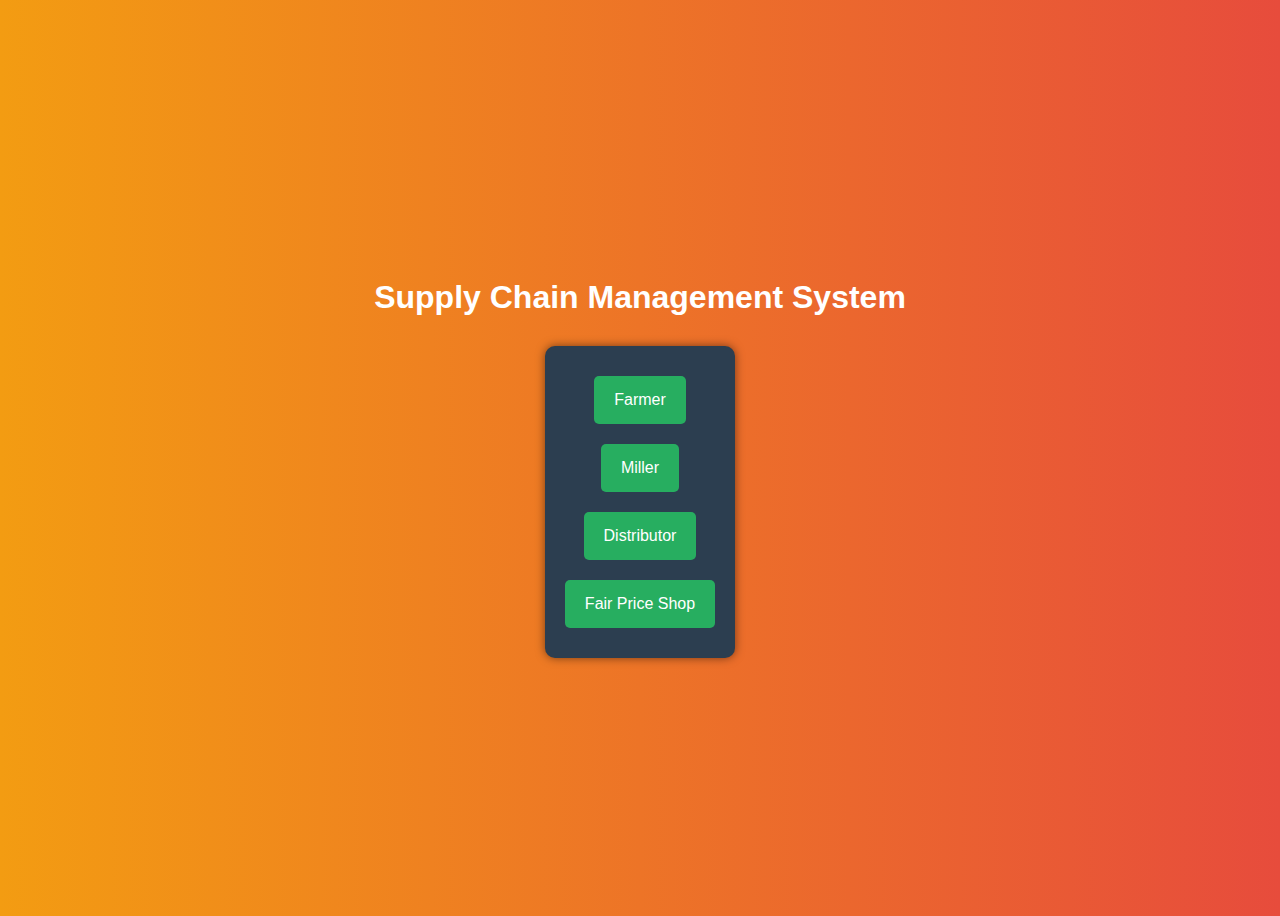
<file: index.html>
<!DOCTYPE html>
<html lang="en">
<head>
    <meta charset="UTF-8">
    <meta name="viewport" content="width=device-width, initial-scale=1.0">
    <title>Supply Chain Management</title>
    <link rel="stylesheet" href="styles.css">
</head>
<body>
    <div class="main-container">
        <h1>Supply Chain Management System</h1>
        <div class="box">
            <a href="farmer.html" class="link">Farmer</a>
            <a href="miller.html" class="link">Miller</a>
            <a href="distributor.html" class="link">Distributor</a>
            <a href="shop.html" class="link">Fair Price Shop</a>
        </div>
    </div>
</body>
</html>
</file>
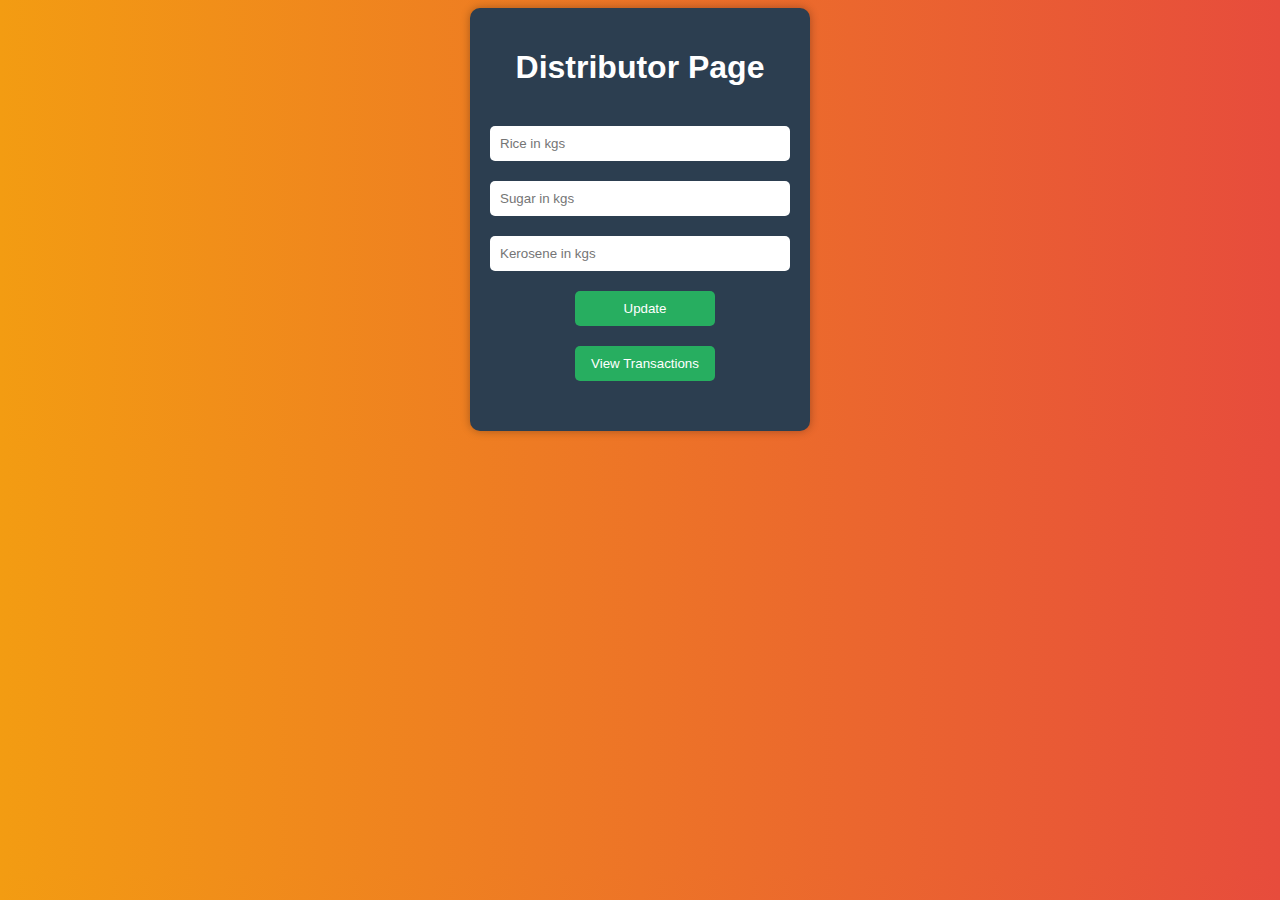
<file: distributor.html>
<!DOCTYPE html>
<html lang="en">
<head>
    <meta charset="UTF-8">
    <meta name="viewport" content="width=device-width, initial-scale=1.0">
    <title>Distributor Page</title>
    <link rel="stylesheet" href="styles.css">
</head>
<body>
    <div class="container">
        <h1>Distributor Page</h1>
        <input type="number" id="rice" placeholder="Rice in kgs" required>
        <input type="number" id="sugar" placeholder="Sugar in kgs" required>
        <input type="number" id="kerosene" placeholder="Kerosene in kgs" required>
        <button class="btn" onclick="updateTransaction()">Update</button>
        <button class="btn" onclick="viewTransactions()">View Transactions</button>
        <p id="message"></p>
    </div>
</body>
<script src="script.js"></script>
</html>
</file>
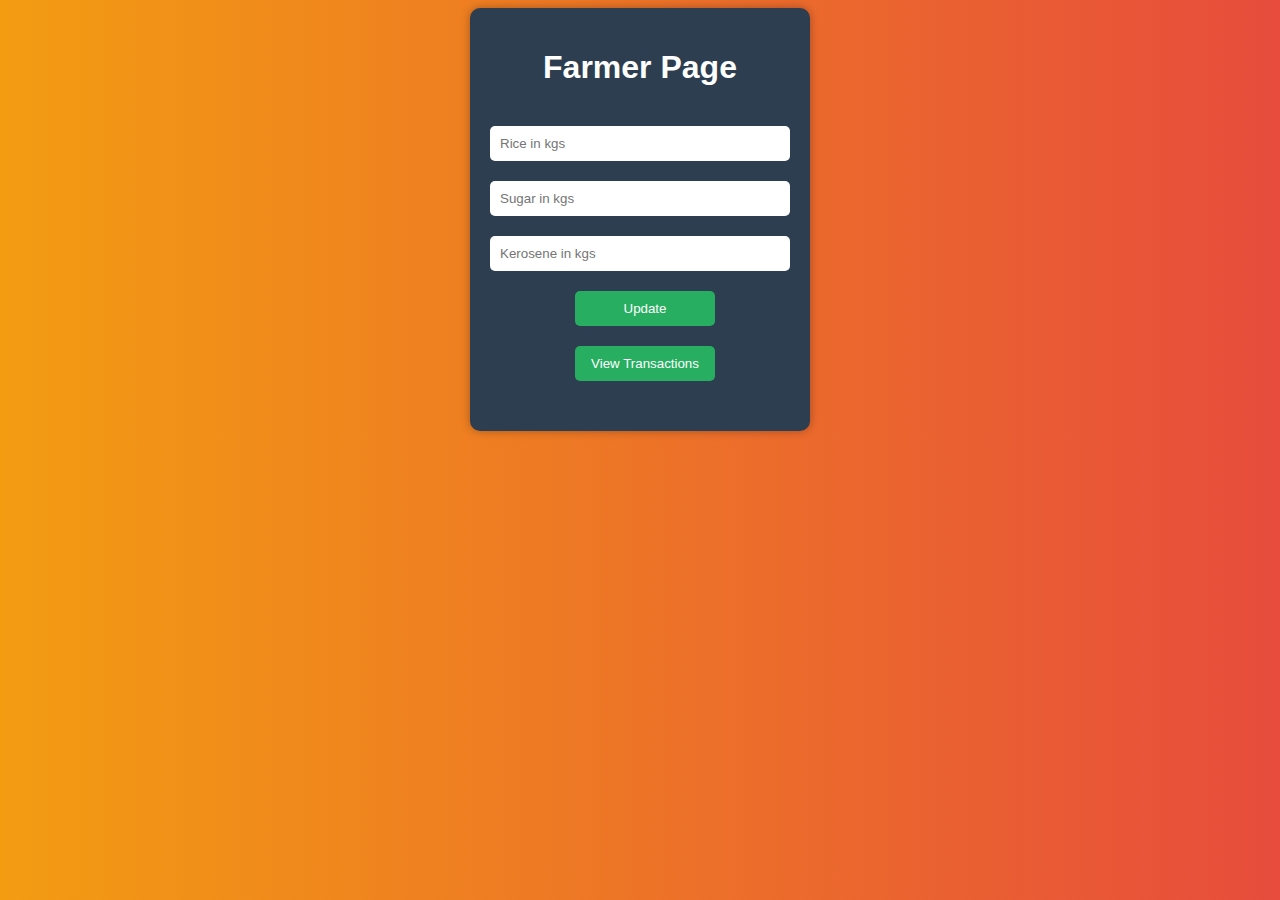
<file: farmer.html>
<!DOCTYPE html>
<html lang="en">
<head>
    <meta charset="UTF-8">
    <meta name="viewport" content="width=device-width, initial-scale=1.0">
    <title>Farmer Page</title>
    <link rel="stylesheet" href="styles.css">
</head>
<body>
    <div class="container">
        <h1>Farmer Page</h1>
        <input type="number" id="rice" placeholder="Rice in kgs" required>
        <input type="number" id="sugar" placeholder="Sugar in kgs" required>
        <input type="number" id="kerosene" placeholder="Kerosene in kgs" required>
        <button class="btn" onclick="updateTransaction()">Update</button>
        <button class="btn" onclick="viewTransactions()">View Transactions</button>
        <p id="message"></p>
    </div>
</body>
<script src="script.js"></script>
</html>
</file>
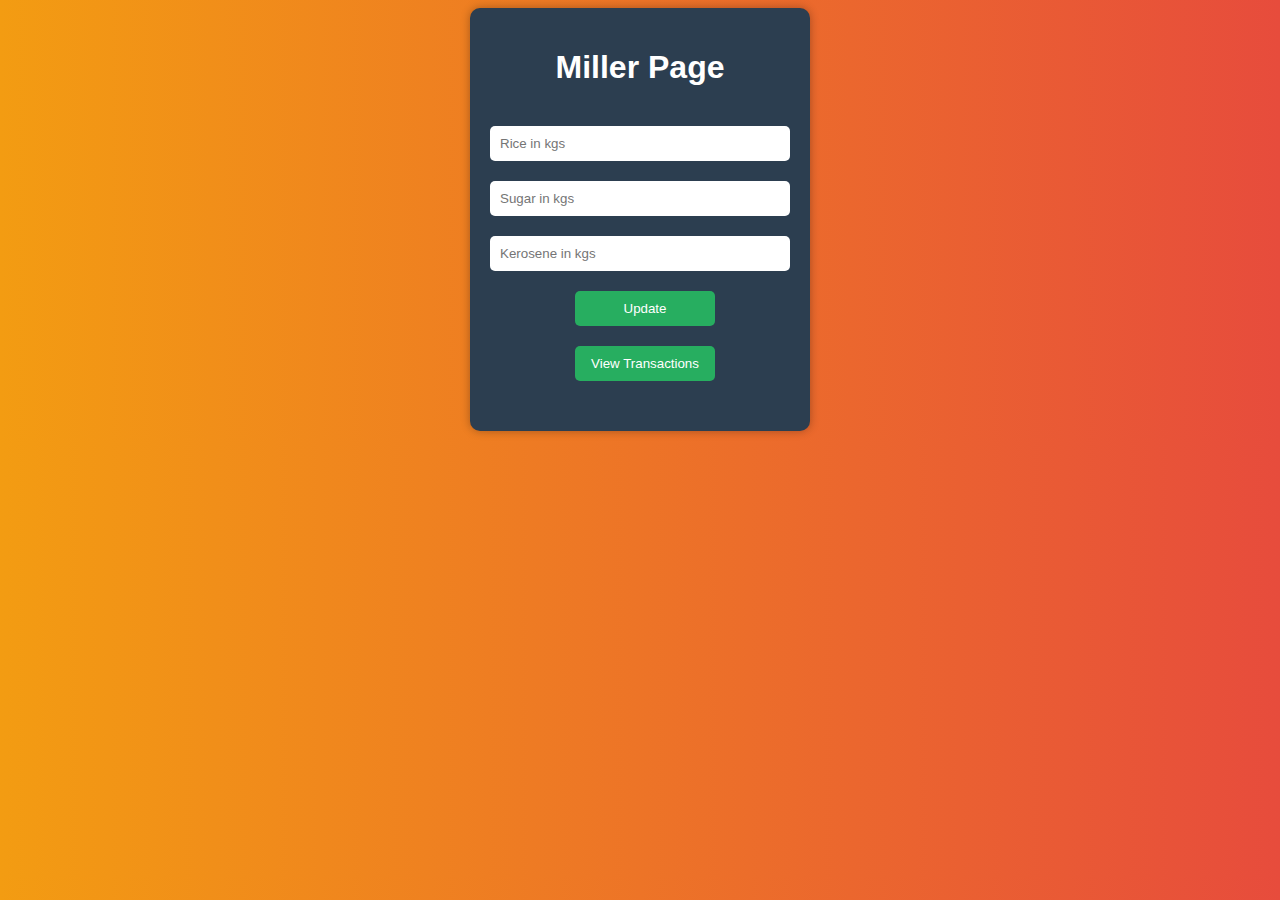
<file: miller.html>
<!DOCTYPE html>
<html lang="en">
<head>
    <meta charset="UTF-8">
    <meta name="viewport" content="width=device-width, initial-scale=1.0">
    <title>Miller Page</title>
    <link rel="stylesheet" href="styles.css">
</head>
<body>
    <div class="container">
        <h1>Miller Page</h1>
        <input type="number" id="rice" placeholder="Rice in kgs" required>
        <input type="number" id="sugar" placeholder="Sugar in kgs" required>
        <input type="number" id="kerosene" placeholder="Kerosene in kgs" required>
        <button class="btn" onclick="updateTransaction()">Update</button>
        <button class="btn" onclick="viewTransactions()">View Transactions</button>
        <p id="message"></p>
    </div>
</body>
<script src="script.js"></script>
</html>
</file>
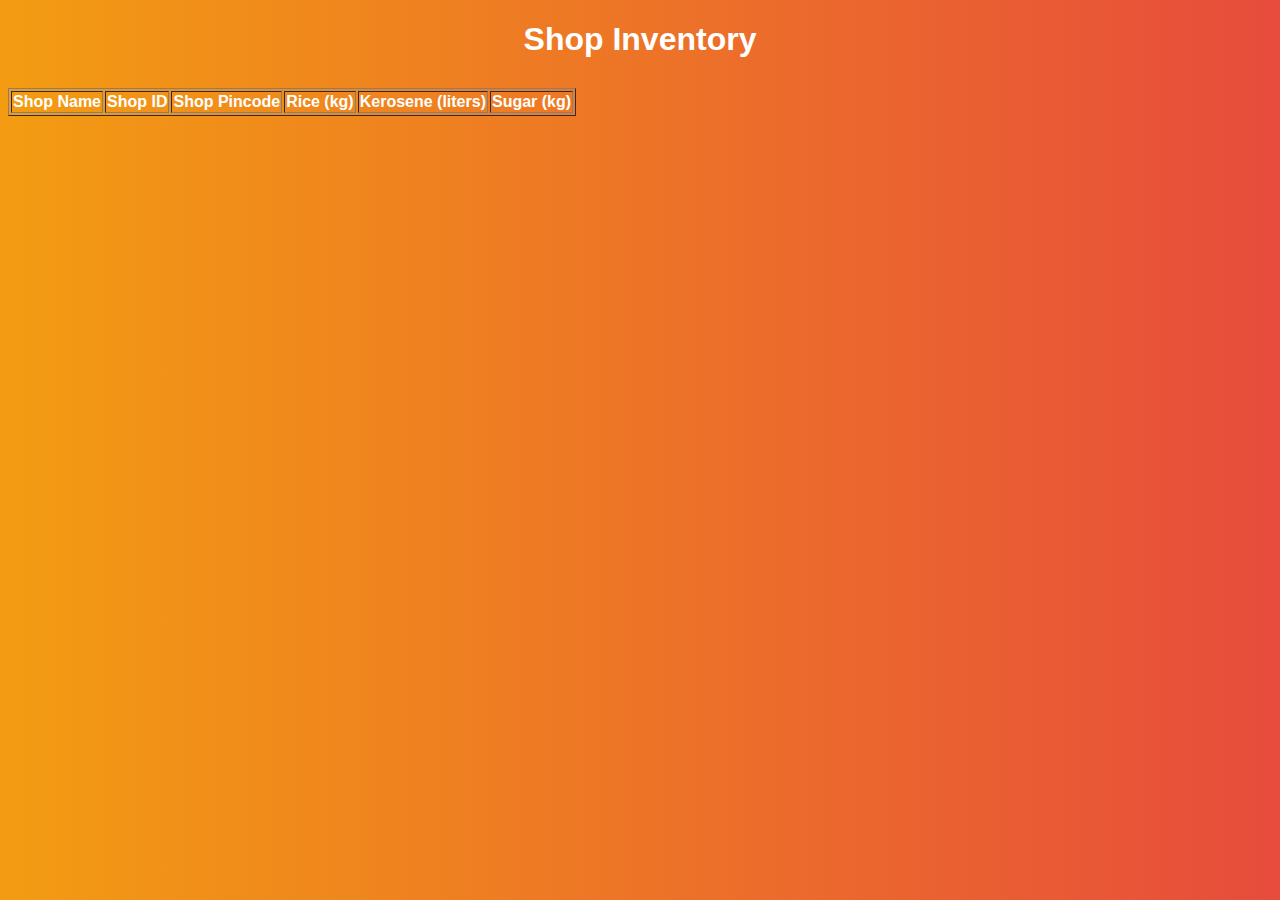
<file: shop.html>
<!DOCTYPE html>
<html lang="en">
<head>
    <meta charset="UTF-8">
    <meta name="viewport" content="width=device-width, initial-scale=1.0">
    <title>Shop Page</title>
    <link rel="stylesheet" href="styles.css"> <!-- Link to your CSS file -->
</head>
<body>
    <h1>Shop Inventory</h1>
    
    <table border="1">
        <thead>
            <tr>
                <th>Shop Name</th>
                <th>Shop ID</th>
                <th>Shop Pincode</th>
                <th>Rice (kg)</th>
                <th>Kerosene (liters)</th>
                <th>Sugar (kg)</th>
            </tr>
        </thead>
        <tbody id="inventoryBody">
            <!-- Inventory rows will be inserted here by JavaScript -->
        </tbody>
    </table>

    <script src="script.js"></script> <!-- Link to your JavaScript file -->
</body>
</html>
</file>
<file: styles.css>
body {
    background: linear-gradient(to right, #f39c12, #e74c3c);
    font-family: 'Arial', sans-serif;
    color: #fff;
}

.container {
    width: 300px;
    margin: auto;
    padding: 20px;
    border-radius: 10px;
    box-shadow: 0 0 10px rgba(0, 0, 0, 0.3);
    background-color: #2c3e50;
}

h1 {
    text-align: center;
    margin-bottom: 20px;
}

input {
    width: calc(100% - 20px);
    padding: 10px;
    margin: 10px 0;
    border: none;
    border-radius: 5px;
}

.btn {
    width: calc(50% - 10px);
    padding: 10px;
    margin: 10px 85px;
    border: none;
    border-radius: 5px;
    background-color: #27ae60;
    color: white;
    cursor: pointer;
    transition: background-color 0.3s;
}

.btn:hover {
    background-color: #219150;
}

#message {
    margin-top: 20px;
    text-align: center;
    font-weight: bold;
}
.main-container {
    display: flex;
    flex-direction: column;
    align-items: center;
    justify-content: center;
    height: 100vh;
}

h1 {
    text-align: center;
    margin-bottom: 30px;
}

.box {
    background-color: #2c3e50;
    padding: 20px;
    border-radius: 10px;
    box-shadow: 0 0 10px rgba(0, 0, 0, 0.5);
    display: flex;
    flex-direction: column; /* Stack links vertically */
    align-items: center; /* Center links horizontally */
}

.link {
    display: block;
    text-align: center;
    padding: 15px 20px;
    margin: 10px 0;
    text-decoration: none;
    color: #fff;
    background-color: #27ae60;
    border-radius: 5px;
    transition: background-color 0.3s;
}

.link:hover {
    background-color: #219150;
}
</file>
